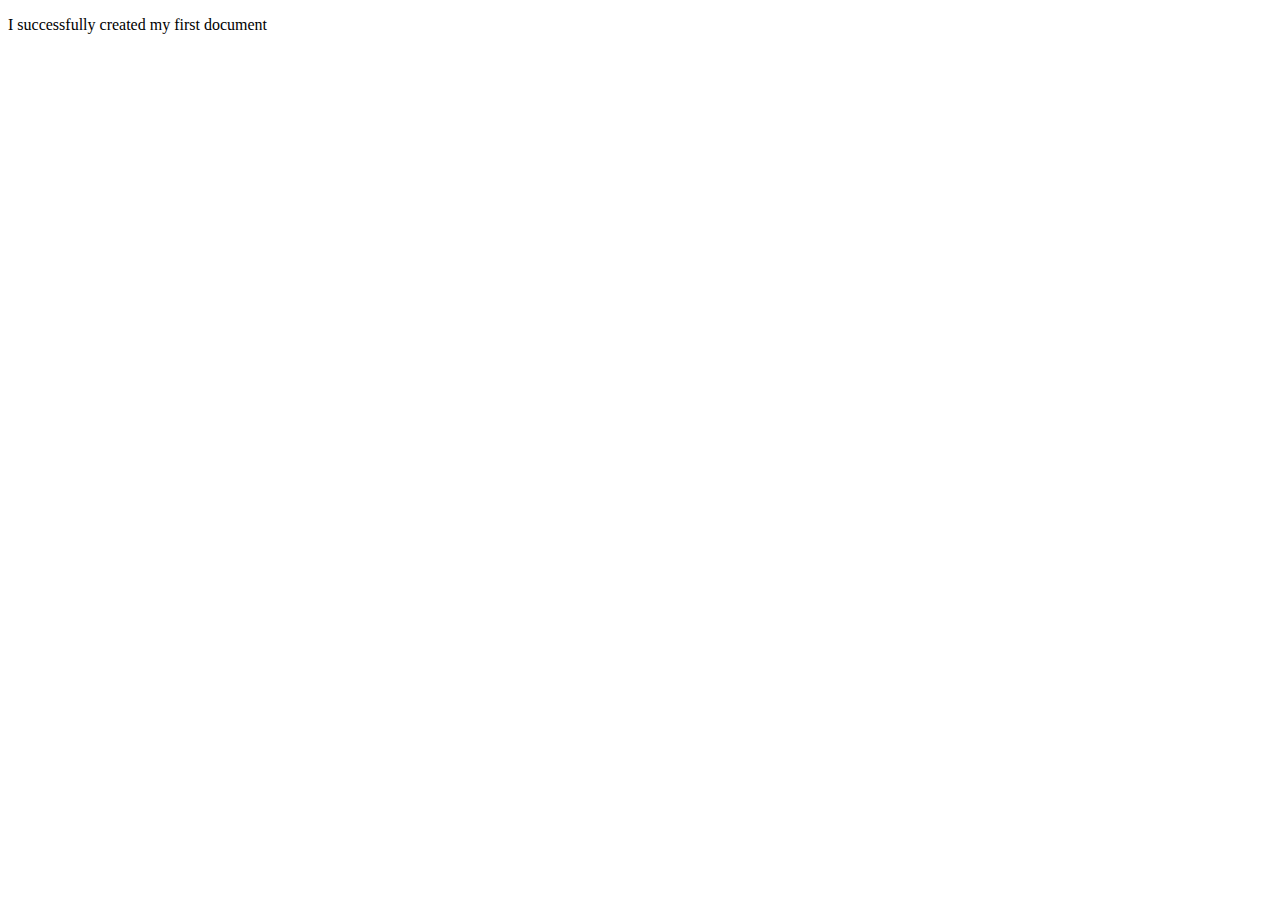
<file: week 2/index.html>
<!DOCTYPE html>
<html>
    <head>
        <meta charset="UTF-8">
        <title>My First HTML Document</title>
    </head>
    <body>
        <p>I successfully created my first document</p>
    </body>
</html>
</file>
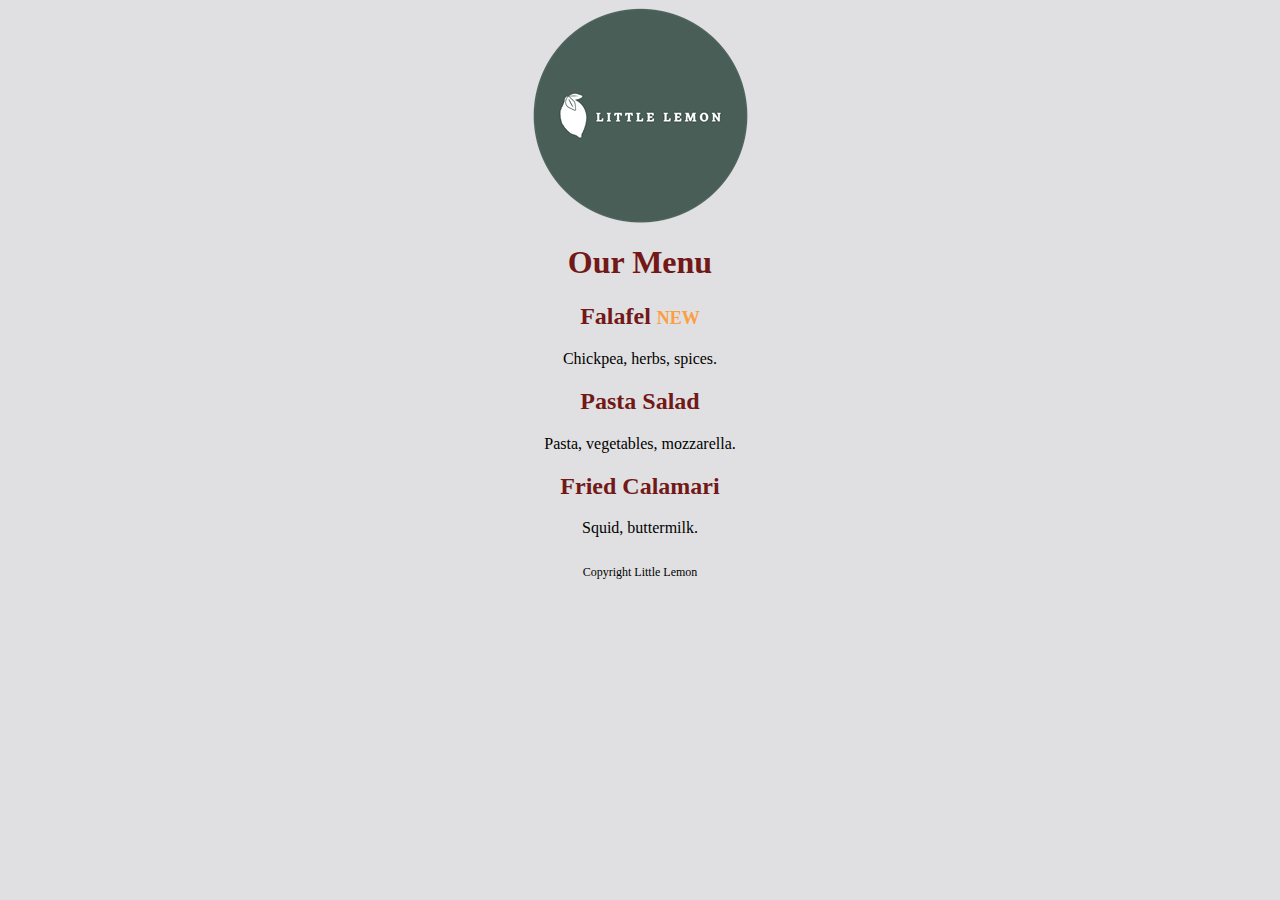
<file: week 2/index2.html>
<!DOCTYPE html>
<html>
<head>
    <title>Little Lemon</title>
    <link rel="stylesheet" href="styles.css">
</head>
<body>
    <div>
        <img src="logo.png" id="logo">
    </div>
    <div class="center-text">
        <h1>Our Menu</h1>
        <h2>Falafel <span>NEW</span></h2>
        <p>Chickpea, herbs, spices.</p>
        <h2>Pasta Salad</h2>
        <p>Pasta, vegetables, mozzarella.</p>
        <h2>Fried Calamari</h2>
        <p>Squid, buttermilk.</p>
    </div>
    <div class="center-text">
        <p id="copyright">
            Copyright Little Lemon
        </p>
    </div>
</body>
</html>
</file>
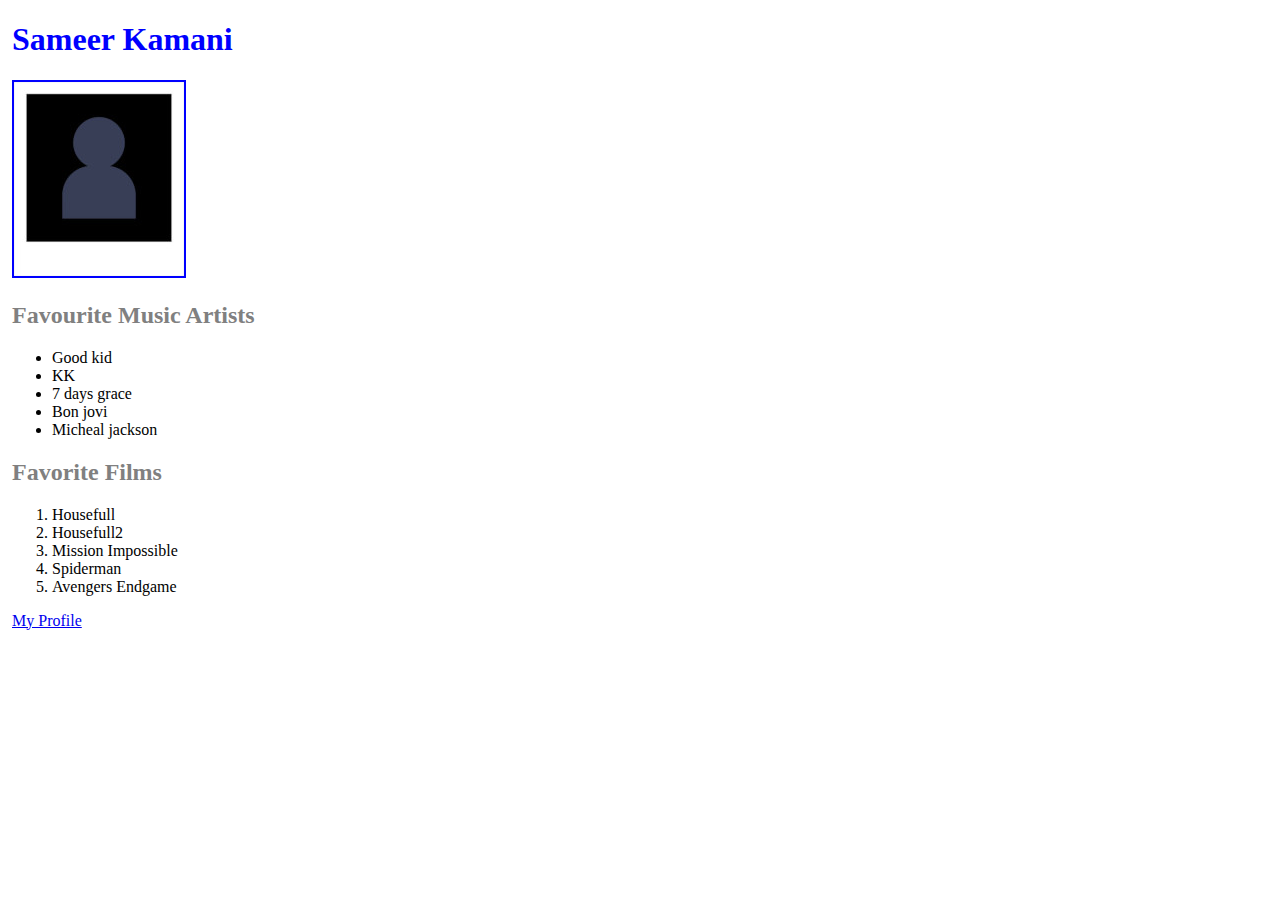
<file: week 2/index3.html>
<!DOCTYPE html>
<html>
<head>
    <title>Sameer Kamani</title>
    <link rel = "stylesheet"href = "styles2.css">
</head>
<body>
    <div>
        <h1>Sameer Kamani</h1>
    </div>
    <div>
        <img src="photo.jpg" id="photo" >
    </div>
    <div>
        <h2>Favourite Music Artists</h2>
        <ul>
            <li>Good kid</li>
            <li>KK</li>
            <li>7 days grace</li>
            <li>Bon jovi</li>
            <li>Micheal jackson</li>
        </ul>
    
    </div>
    <div>
        <h2>Favorite Films</h2>
        <ol>
            <li>Housefull</li>
            <li>Housefull2</li>
            <li>Mission Impossible</li>
            <li>Spiderman</li>
            <li>Avengers Endgame</li>
        </ol>
    </div>

    <div>
        <a href="https://www.meta.com/">My Profile</a>
    </div>
</body>

</html>
</file>
<file: week 2/styles.css>
body {
    background-color:#E0E0E2;

}
h1{
    color:#721817;
}
h2{
    color :#721817;
}
.center-text{
    text-align: center;
}
#logo{
    margin-left: auto;
    margin-right: auto;
    display: block;
}
h2>span{
     color:#FA9F42;
    font-size: 0.75em;

}

#copyright{
    padding-top: 12px;
    font-size: 0.75em;
}
</file>
<file: week 2/styles2.css>
#photo{
    border: 2px solid blue ;
}
h1{
    color: blue;
}
h2{
    color: gray;
}
div{
    margin: 4px;
}
</file>
